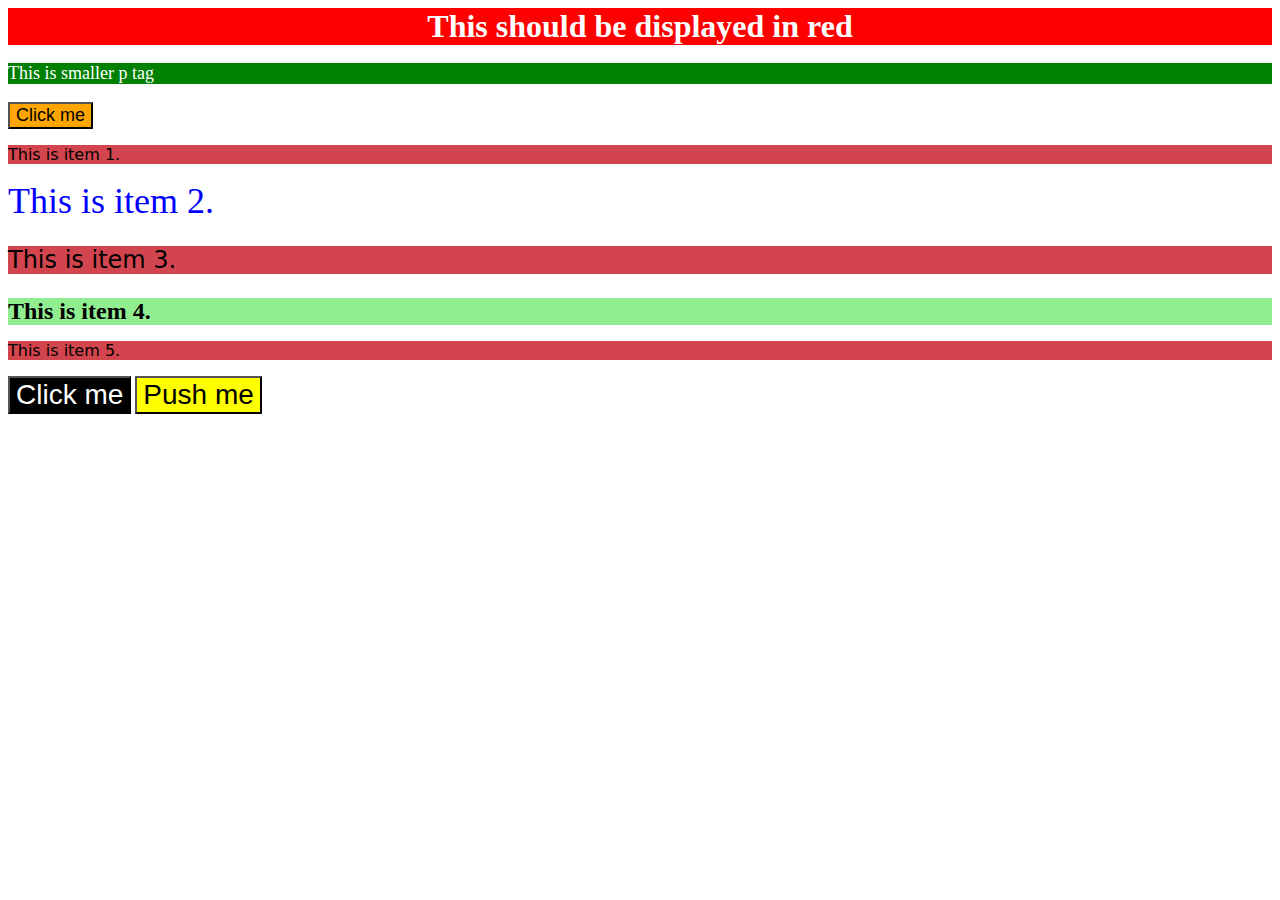
<file: learning_css/index.html>
<!DOCTYPE html>
<html lang="en">
<head>
    <meta charset="UTF-8">
    <meta name="viewport" content="width=device-width, initial-scale=1.0">
    <title>Document</title>

    <link rel="stylesheet" href="styles.css">

    <style>

        .smaller {
            background-color: green;
            color: white;
            font-size: 18px;
        }

    </style>


</head>
<body>
    
    <div class="div">This should be displayed in red</div>

    <p class="smaller">This is smaller p tag</p>

    <button style="background-color: orange; font-size: 18px;">Click me</button>


    <p class="paragraph">This is item 1.</p>
    <div id="second">This is item 2.</div>
    <p class="paragraph bigger">This is item 3.</p>
    <div id="fourth">This is item 4.</div>
    <p class="paragraph">This is item 5.</p>





    <button class="left">Click me</button>

    <button class="right">Push me</button>








</body>
</html>
</file>
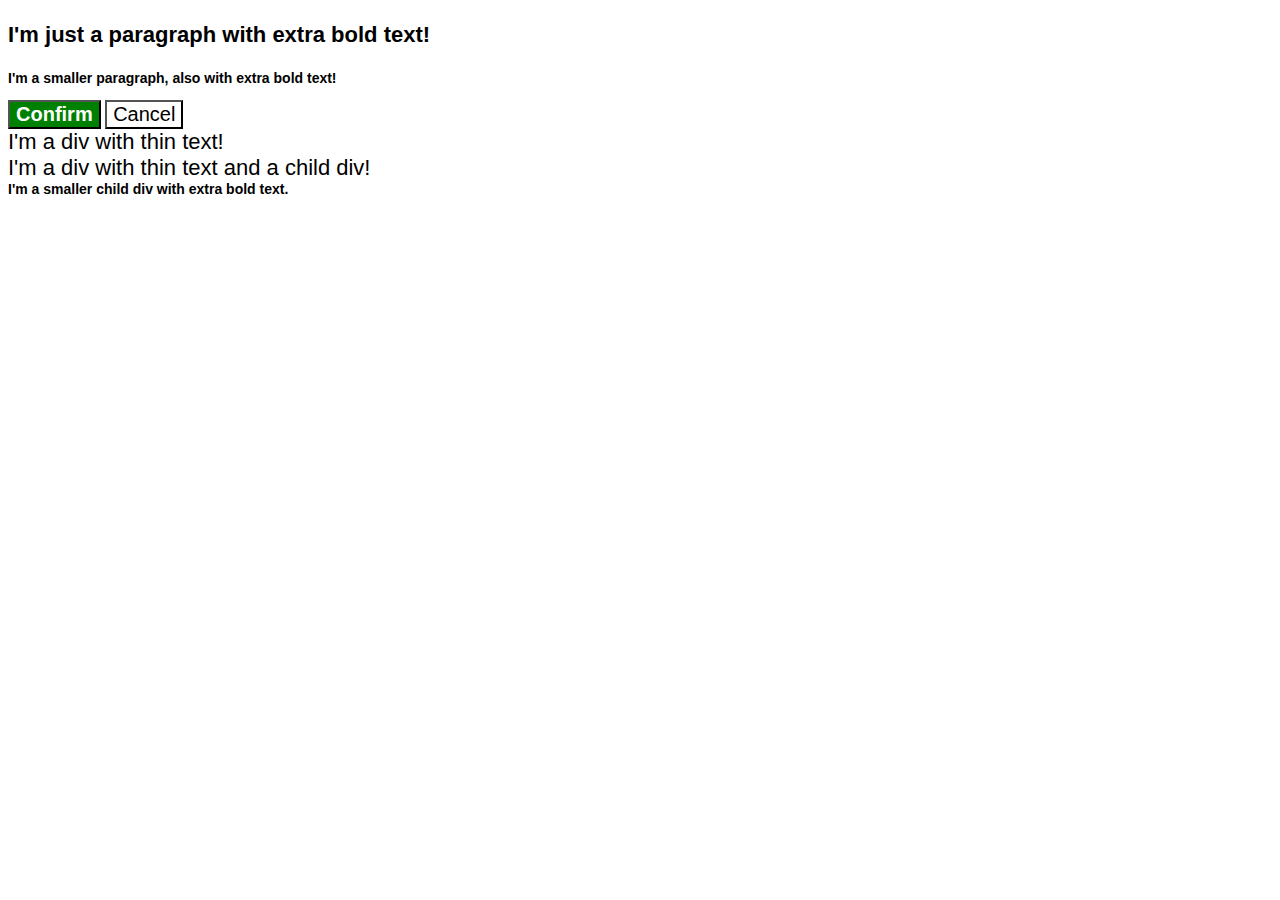
<file: learning_css/index-cascade.html>
<!DOCTYPE html>
<html lang="en">
  <head>
    <meta charset="UTF-8">
    <meta http-equiv="X-UA-Compatible" content="IE=edge">
    <meta name="viewport" content="width=device-width, initial-scale=1.0">
    <title>Fix the Cascade</title>
    <link rel="stylesheet" href="style-cascade.css">
  </head>
  <body>

    <p class="para">I'm just a paragraph with extra bold text!</p>
    <p class="small-para">I'm a smaller paragraph, also with extra bold text!</p>

    <button id="confirm-button" class="confirm button">Confirm</button>
    <button id="cancel-button" class="button cancel">Cancel</button>

    <div class="text">I'm a div with thin text!</div>
    <div class="text">I'm a div with thin text and a child div!
      <div class="child">I'm a smaller child div with extra bold text.</div>
    </div>



  </body>
</html>
</file>
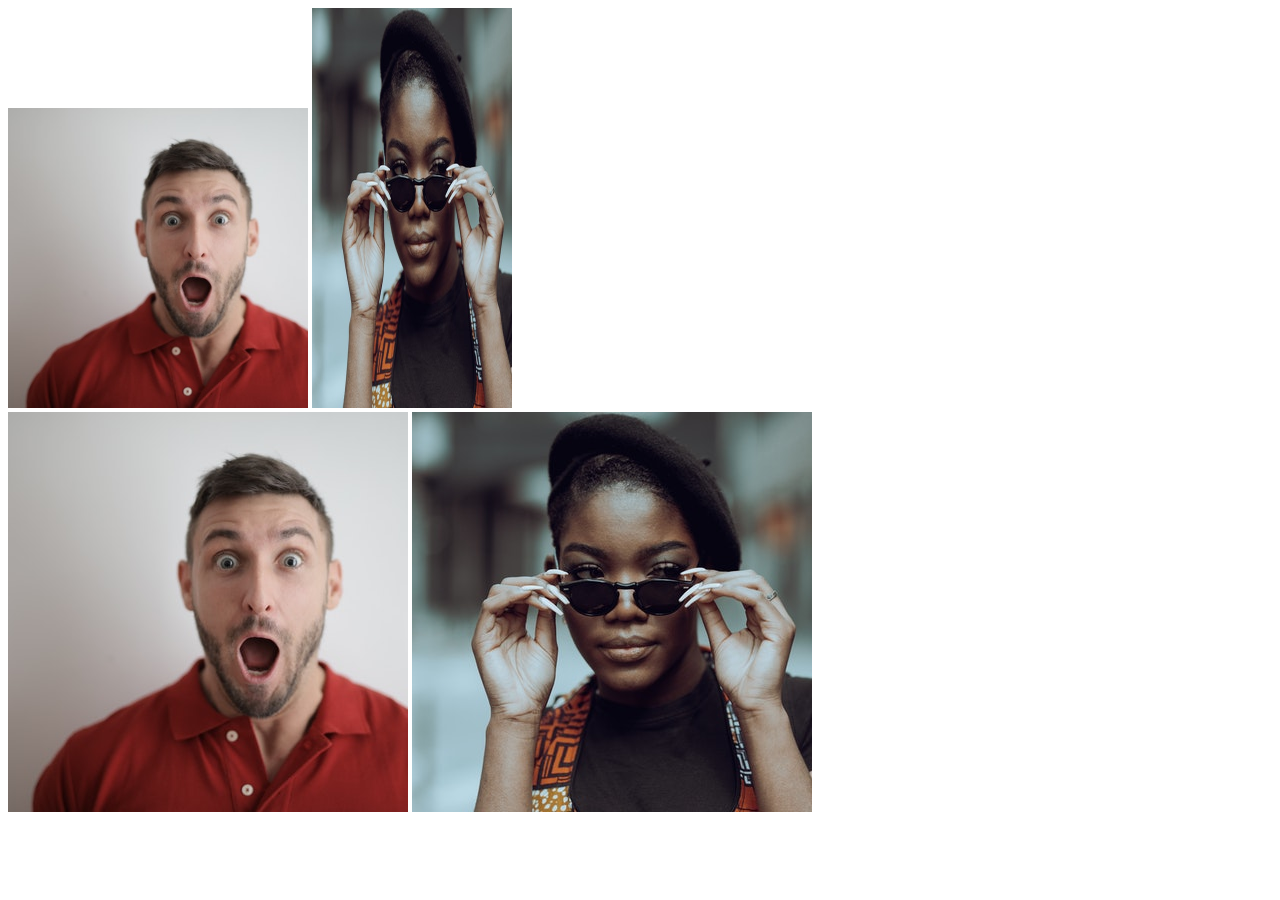
<file: learning_css/index_2.html>
<!DOCTYPE html>
<html lang="en">
  <head>
    <meta charset="UTF-8">
    <meta http-equiv="X-UA-Compatible" content="IE=edge">
    <meta name="viewport" content="width=device-width, initial-scale=1.0">
    <title>Chaining Selectors</title>
    <link rel="stylesheet" href="styling.css">
  </head>
  <body>
    <!-- Check image source path. Review Foundations lesson - Links and Images -->
    <!-- Use the classes BELOW this line -->


    <div>
      <img class="avatar proportioned" src="./pictures/pexels-andrea-piacquadio-3777931.jpg" alt="Woman with glasses">
      <img class="avatar distorted" src="./pictures/pexels-katho-mutodo-8434791.jpg" alt="Man with surprised expression">
    </div>
    <!-- Use the classes ABOVE this line -->
    <div>
      <img class="original proportioned" src="./pictures/pexels-andrea-piacquadio-3777931.jpg" alt="Woman with glasses">
      <img class="original distorted" src="./pictures/pexels-katho-mutodo-8434791.jpg" alt="Man with surprised expression">
    </div>


    
  </body>
</html>
</file>
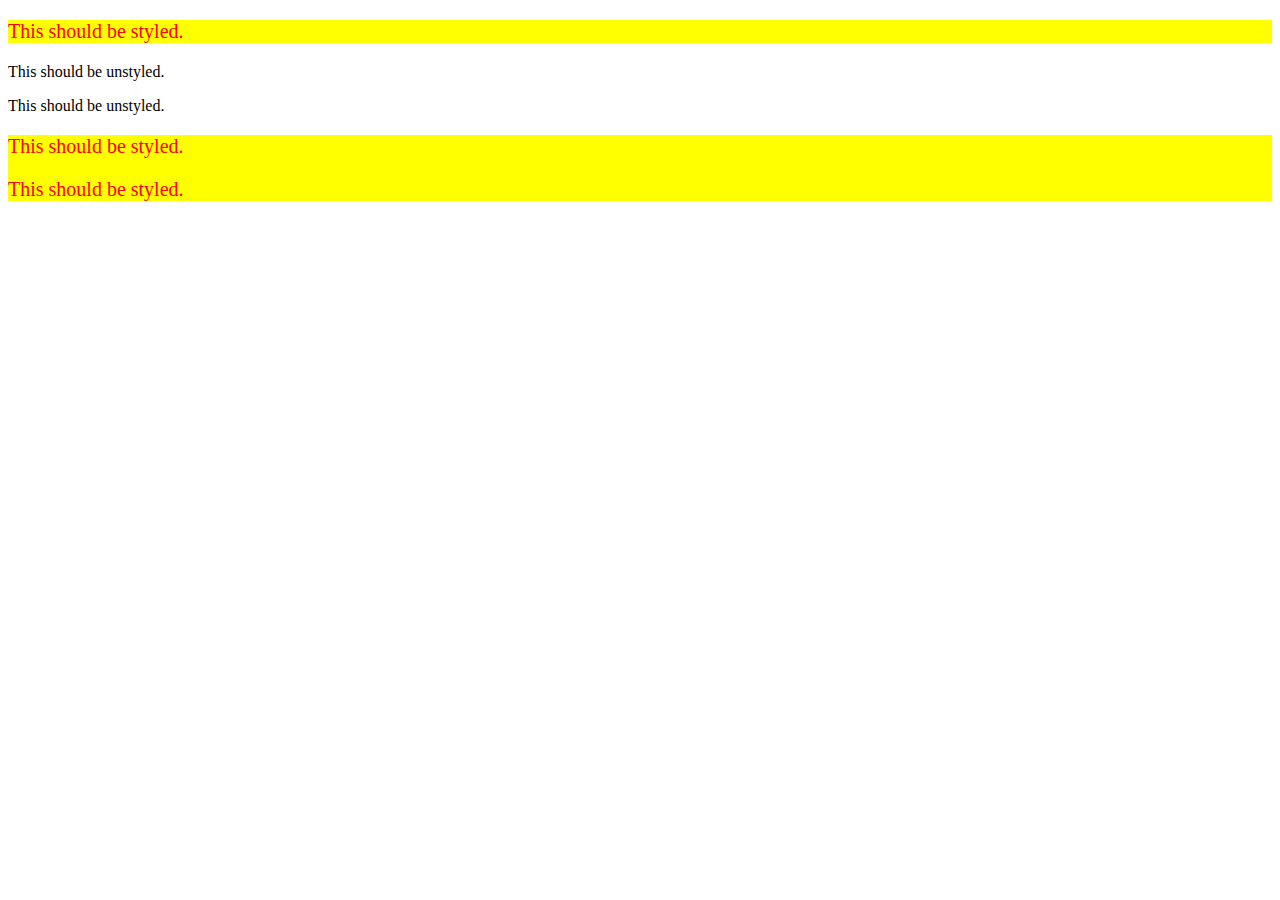
<file: learning_css/index_3.html>
<!DOCTYPE html>
<html lang="en">
  <head>
    <meta charset="UTF-8">
    <meta http-equiv="X-UA-Compatible" content="IE=edge">
    <meta name="viewport" content="width=device-width, initial-scale=1.0">
    <title>Descendant Combinator</title>
    <link rel="stylesheet" href="style_3.css">
  </head>
  <body>


    <div class="container">
      <p class="text">This should be styled.</p>
    </div>
    <p class="text">This should be unstyled.</p>
    <p class="text">This should be unstyled.</p>
    <div class="container">
      <p class="text">This should be styled.</p>
      <p class="text">This should be styled.</p>
    </div>


  </body>
</html>
</file>
<file: learning_css/styles.css>
.div {
    background-color: red;
    color: white;
    font-size: 32px;
    text-align: center;
    font-weight: bold;
}

.paragraph {
    background-color: rgb(211, 69, 78);
    font-family: Verdana, 'DejaVu Sans', sans-serif;
}

.bigger {
    font-size: 24px;
}

#second {
    font-size: 36px;
    color: blue;
}

#fourth {
    background-color: lightgreen;
    font-size: 24px;
    font-weight: bold;
}

.left,
.right {
    font-size: 28px;
    font-family: 'Helvetica', 'Times New Roman', sans-serif;
}

.left {
    color: white;
    background-color: black;
}

.right {
    background-color: yellow;
}
</file>
<file: learning_css/style-cascade.css>
body {
  font-family: Arial, Helvetica, sans-serif;
}

.para,
.small-para {
  color: hsl(0, 0%, 0%);
  font-weight: 800;
}

.small-para {
  font-size: 14px;
  font-weight: 800;
}

.para {
  font-size: 22px;
}



.button {
  background-color: rgb(255, 255, 255);
  color: rgb(0, 0, 0);
  font-size: 20px;
}

.confirm {
  background: green;
  color: white;
  font-weight: bold;
} 


div.text {
  color: rgb(0, 0, 0);
  font-size: 22px;
  font-weight: 100;
}

.child {
  color: rgb(0, 0, 0);
  font-weight: 800;
  font-size: 14px;
}
</file>
<file: learning_css/styling.css>
.avatar.proportioned {
    width: 300px;
    height: auto;
}



.avatar.distorted {
    width: 200px;
    height: 400px;
}
</file>
<file: learning_css/style_3.css>
div {
    background-color: yellow;
    color: red;
    font-size: 20px;
}
</file>
